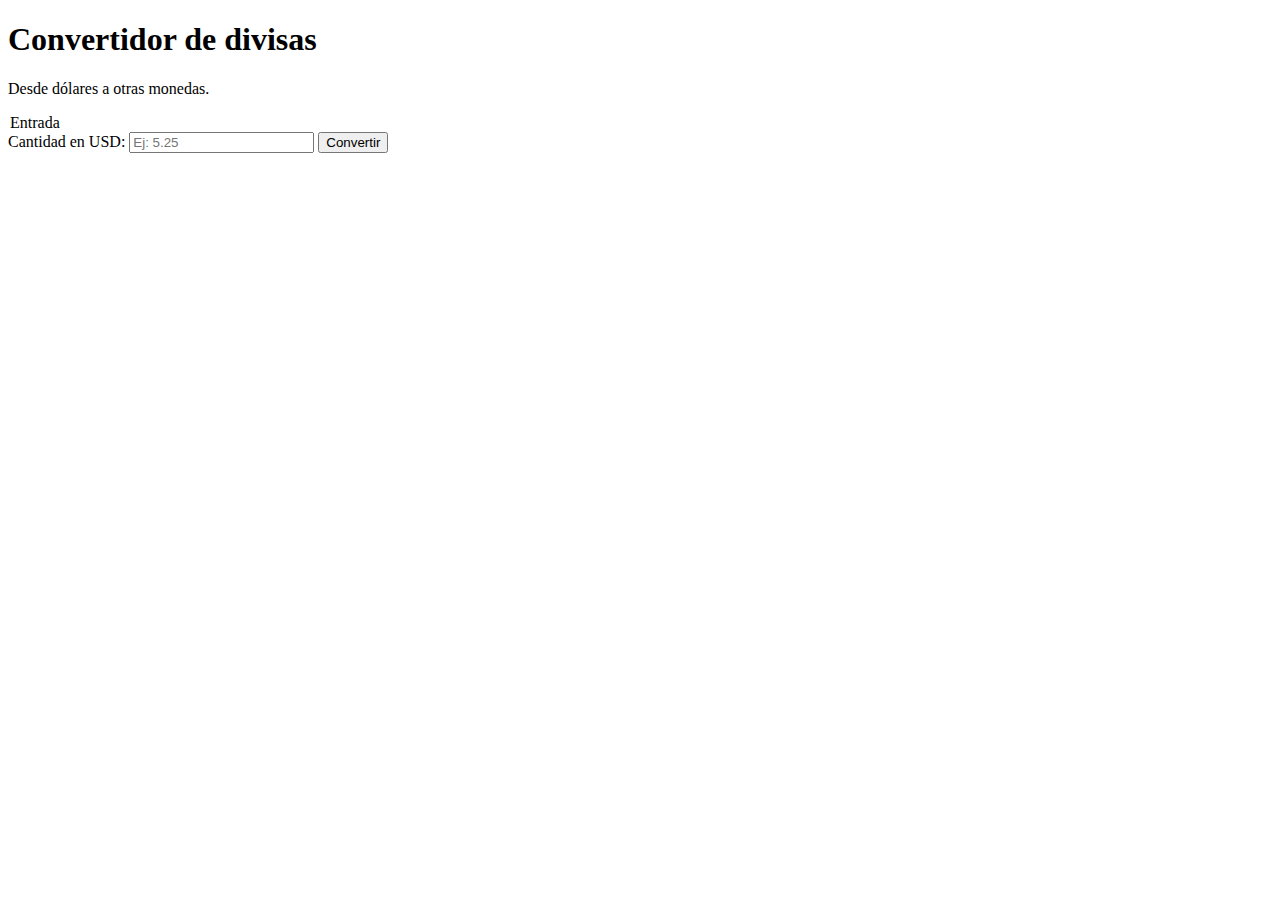
<file: semana2/dia1-basicJavascript/solution/index.html>
<!DOCTYPE html>
<html lang="es">
<head>
  <meta charset="UTF-8">
  <meta name="viewport" content="width=device-width, initial-scale=1.0">
  <title>Convertidor de Divisas</title>
  <script src="./convertidor.js" defer></script>
</head>
<body>
  <h1>Convertidor de divisas</h1>
  <p>Desde dólares a otras monedas.</p>

  <form method="post" id="form">
    <legend>Entrada</legend>
    <label for="entrada">Cantidad en USD:</label>
    <input type="text" id="entrada" name="entrada" placeholder="Ej: 5.25">
    <button type="submit">Convertir</button>
  </form>

  <div class="div-salida">
    <h2 id="salida"></h2>
    <p id="euros"></p>
    <p id="yenes"></p>
    <p id="rupias"></p>
  </div>
</body>
</html>
</file>
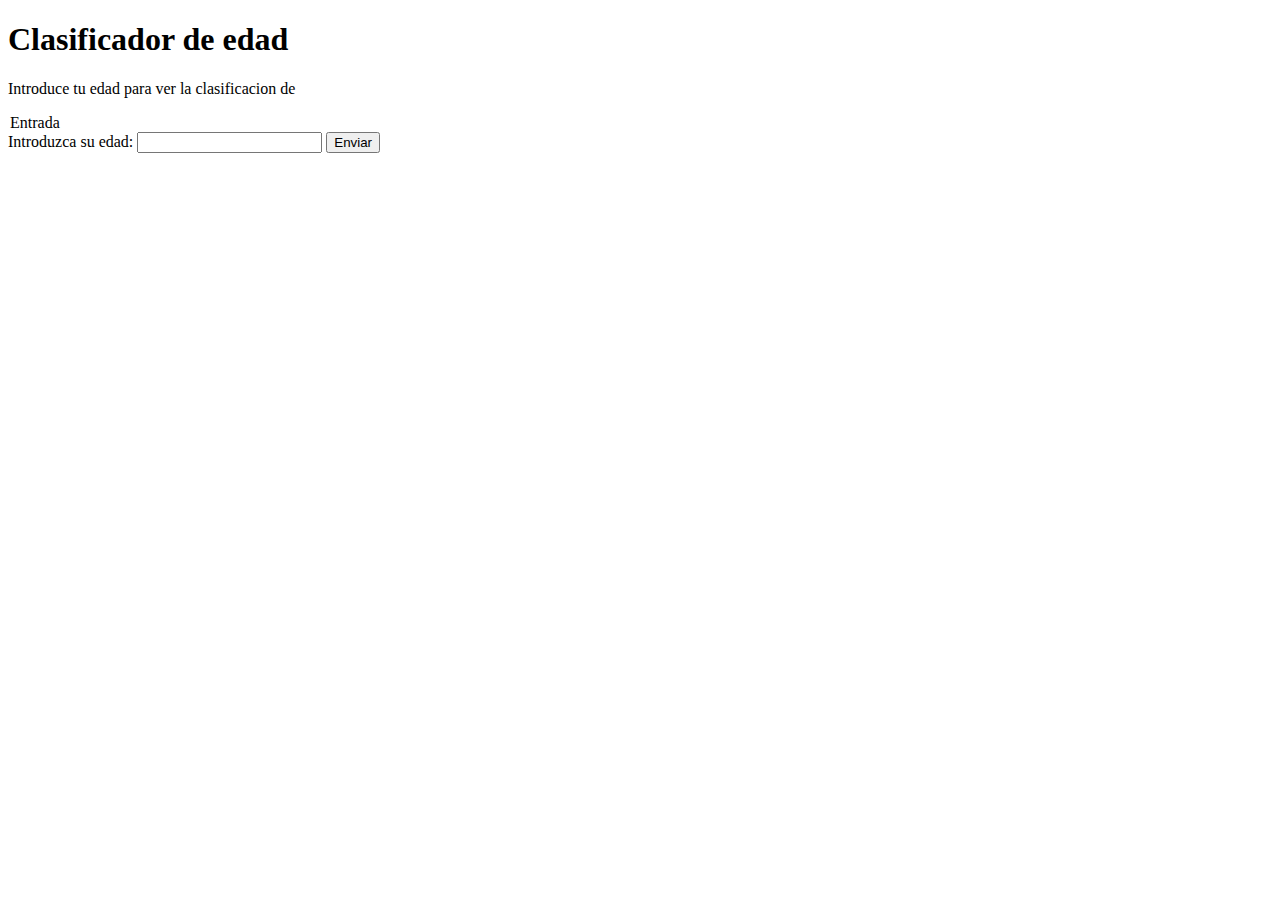
<file: semana2/dia2-bucles_conditionals/solution/index.html>
<!DOCTYPE html>
<html lang="es">
<head>
    <meta charset="UTF-5">
    <meta name="viewport" content="width=device-width, initial-scale=1.0">
    <title>Clasificador de edad</title>
    <script src="./clasificador.js" defer></script>
</head>
<body>
    <div class="content">
        <h1>Clasificador de edad</h1>
        <p>Introduce tu edad para ver la clasificacion de </p>

        <form id="form" method="post">
            <legend>Entrada</legend>
            <label for="age">Introduzca su edad:</label>
            <input type="number" name="age" id="age" required>
            <button type="submit">Enviar</button>
        </form>

        <div class="salida">
            <h3 id="title"></h3>
            <p id="salida"></p>
        </div>
    </div>
</body>
</html>
</file>
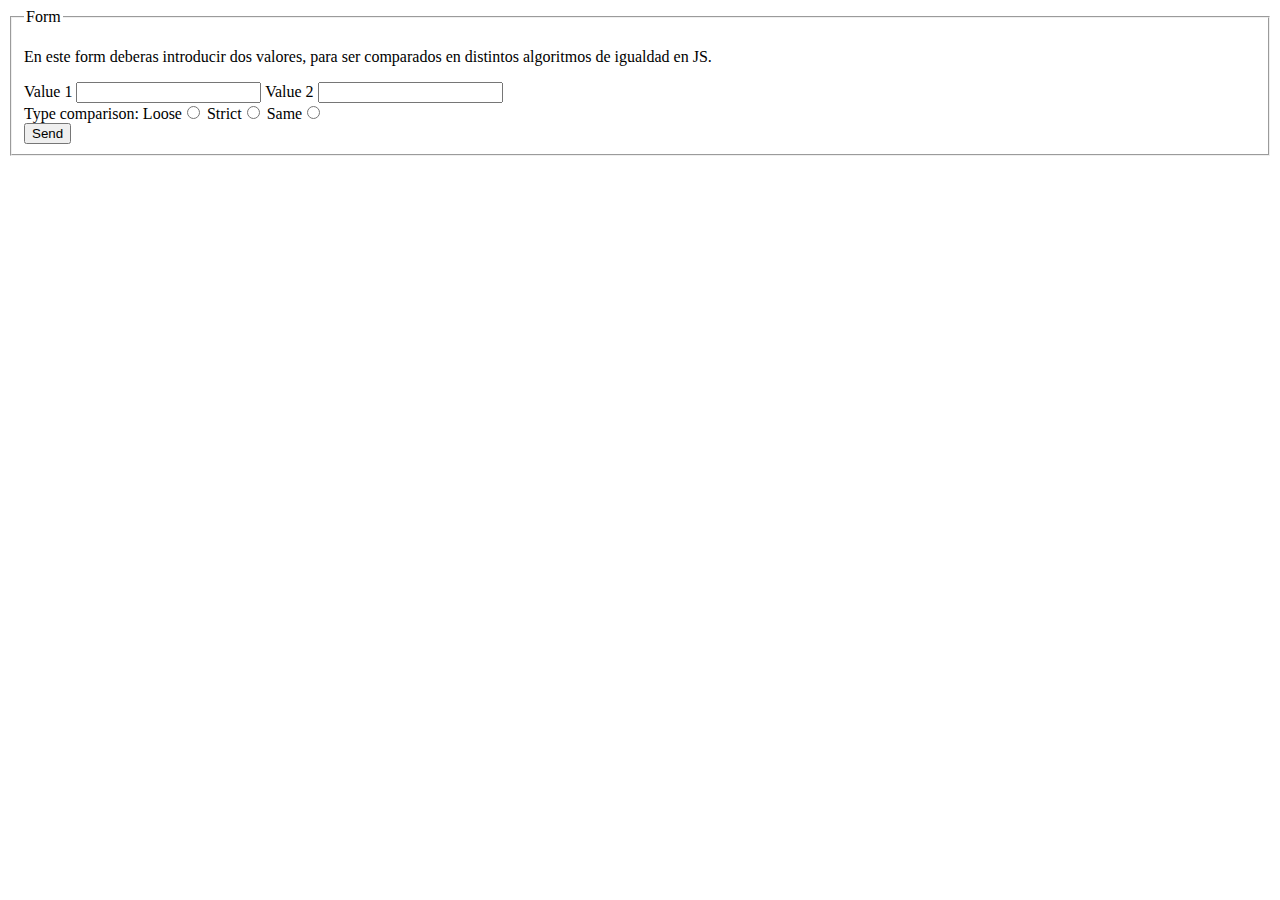
<file: javascript/equalityComparison/practice/problemSolving/index.html>
<html>
    <head>
    </head>
    <body>
        <form method="post" id="form">
            <fieldset>
                <legend>Form</legend>
                <p>En este form deberas introducir dos valores, para ser comparados en distintos algoritmos de igualdad en JS.</p>
                <label for="value1">Value 1</label>
                <input type="text" id="value1" name="value 1" required>
                <label for="value2">Value 2</label>
                <input type="text" id="value2" name="value 2" required>
                <div>
                    <label for="type">Type comparison:</label>
                    Loose<input type="radio" id="looseEquality" name="type">
                    Strict<input type="radio" id="strictEquality" name="type">
                    Same<input type="radio" id="sameValue" name="type">

                </div>
                <button type="submit">Send</button>
            </fieldset>
        </form>
        <script src="./scripts.js"></script>
        <h1 id="output"></h1>
    </body>
</html>
</file>
